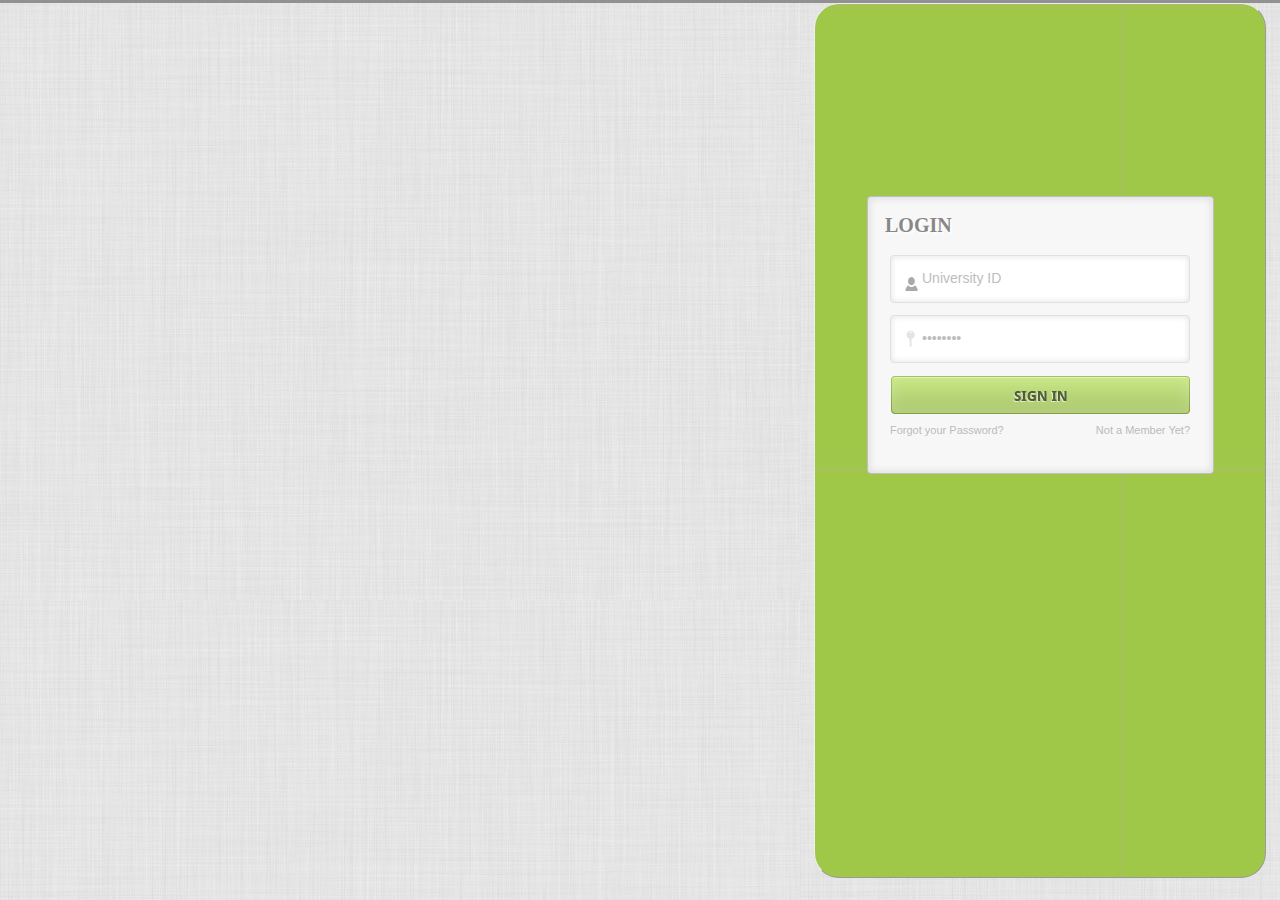
<file: xHTML/index.html>
<!DOCTYPE html PUBLIC "-//W3C//DTD XHTML 1.0 Strict//EN" "http://www.w3.org/TR/xhtml1/DTD/xhtml1-strict.dtd">
<html xmlns="http://www.w3.org/1999/xhtml">
<head>


	<!-- General meta information -->
	<title>Login Form</title>
	<meta name="keywords" content="" />
	<meta name="description" content="" />
	<meta name="robots" content="index, follow" />
	<meta charset="utf-8" />
	<!-- // General meta information -->
	
	
	<!-- Load Javascript -->
	<script type="text/javascript" src="./js/jquery.js"></script>
	<script type="text/javascript" src="./js/jquery.query-2.1.7.js"></script>
	<script type="text/javascript" src="./js/rainbows.js"></script>
	<!-- // Load Javascipt -->

	<!-- Load stylesheets -->
	<link type="text/css" rel="stylesheet" href="css/style.css" media="screen" />
	<!-- // Load stylesheets -->
	
<script>


	$(document).ready(function(){
 
	$("#submit1").hover(
	function() {
	$(this).animate({"opacity": "0"}, "slow");
	},
	function() {
	$(this).animate({"opacity": "1"}, "slow");
	});
 	});


</script>
	
</head>
<body>

	<div id="wrapper">
		<div id="wrappertop"></div>

		<div id="wrappermiddle">

			<h2>Login</h2>

			<div id="username_input">

				<div id="username_inputleft"></div>

				<div id="username_inputmiddle">
				<form>
					<input type="text" name="link" id="url" value="University ID" onclick="this.value = ''">
					<img id="url_user" src="./images/user.png" alt="">
				</form>
				</div>

				<div id="username_inputright"></div>

			</div>

			<div id="password_input">

				<div id="password_inputleft"></div>

				<div id="password_inputmiddle">
				<form>
					<input type="password" name="link" id="url" value="Password" onclick="this.value = ''">
					<img id="url_password" src="./images/passicon.png" alt="">
				</form>
				</div>

				<div id="password_inputright"></div>

			</div>

			<div id="submit">
				<form>
				<input type="image" src="./images/submit_hover.png" id="submit1" value="Sign In">
				<input type="image" src="./images/submit.png" id="submit2" value="Sign In">
				</form>
			</div>


			<div id="links_left">

			<a href="#">Forgot your Password?</a>

			</div>

			<div id="links_right"><a href="Register.html">Not a Member Yet?</a></div>

		</div>

		<div id="wrapperbottom"></div>
	</div>

</body>
</html>
</file>
<file: xHTML/css/style.css>
/* Stylesheet / CSS */

/* CSS Reset - Do not edit this line */ 
html {margin:0;padding:0;border:0;}body, div, span, object, iframe, h1, h2, h3, h4, h5, h6, p, blockquote, pre, a, abbr, acronym, address, code, del, dfn, em, img, q, dl, dt, dd, ol, ul, li, fieldset, form, label, legend, table, caption, tbody, tfoot, thead, tr, th, td, article, aside, dialog, figure, footer, header, hgroup, nav, section {margin:0;padding:0;border:0;font-weight:inherit;font-style:inherit;font-size:100%;font-family:inherit;vertical-align:baseline;}article, aside, dialog, figure, footer, header, hgroup, nav, section {display:block;}body {line-height:1.5;background:white;}table {border-collapse:separate;border-spacing:0;}caption, th, td {text-align:left;font-weight:normal;float:none !important;}table, th, td {vertical-align:middle;}blockquote:before, blockquote:after, q:before, q:after {content:'';}blockquote, q {quotes:"" "";}a img {border:none;}:focus {outline:0;}


/* General Styles
----------------------------------------------------------------------------------------------------*/
html {
	min-height: 100%;
}
body {
	height: 100%;
	position: relative;
	font-family: Arial, Helvetica, sans-serif;
	color: #888;
	font-size: 13px;
	line-height: 20px;
	min-width: 998px;
	border-top:3px solid #919191;
	background:url(../images/BG.jpg) repeat;
}
#wrapper {	
	padding: 70px 0 0 0px;
	height: 100%;
}
#wrapper {
	border: 1px; 
	border-style:outset;
	padding: 400px 50px; 
    background-image: url(../images/Border.jpg);
    width: 300px;
    border-radius: 25px;
	width: 350px;
	margin:auto;
	position: relative;
	left: 400px;
	padding-top: 5cm;
}

#wrappertop {
	background:url(../images/wrapper_top.png) no-repeat;
	height:22px;
}

#wrappermiddle {
	background:url(../images/wrapper_middle.png) repeat-y;
	height:240px;
}

#wrapperbottom {
	background:url(../images/wrapper_bottom.png) no-repeat;
	height:22px;
}

#wrapper h2 {
	margin-left:20px;
	font-size:20px;
	font-weight:bold;
	font-family:Myriad Pro;
	text-transform:uppercase;
	position:absolute;
	text-shadow: #fff 2px 2px 2px;
}

#username_input {
	margin-left:25px;
	position:absolute;
	width:300;
	height:50px;
	margin-top:40px;
}

#username_inputleft {
	float:left;
	background:url(../images/input_left.png) no-repeat;
	width:12px;
	height:50px;
}

#username_inputmiddle {
	float:left;
	background:url(../images/input_middle.png) repeat-x;
	width:276px;
	height:50px;
}

#username_inputright {
	float:left;
	background:url(../images/input_right.png) no-repeat;
	width:12px;
	height:50px;
}

#url{
	display:block;
	width:276px;
	height:45px;
	background:transparent;
	border:0;
	color:#bdbdbd;
	font-family:helvetica, sans-serif;
	font-size:14px;
	padding-left:20px;
}

#url_user {
	position:absolute;
	display:block;
	margin-top:-28px;
	float:left;
	padding-right:10px;
}

#password_input {
	margin-left:25px;
	position:absolute;
	width:300;
	height:50px;
	margin-top:100px;
}

#password_inputleft {
	float:left;
	background:url(../images/input_left.png) no-repeat;
	width:12px;
	height:50px;
}

#password_inputmiddle {
	float:left;
	background:url(../images/input_middle.png) repeat-x;
	width:276px;
	height:50px;
}

#password_inputright {
	float:left;
	background:url(../images/input_right.png) no-repeat;
	width:12px;
	height:50px;
}

#url_password {
	display:block;
	position:absolute;
	margin-top:-32px;
	float:left;
	margin-left:4px;
}

#submit{
	float:left;
	position:relative;
	padding:0;
	margin-top:160px;
	margin-left:25px;
	width:300px;
	height:40px;
	border:0;
}

#submit1 {
	position:absolute;
	z-index: 10;
	border:0;
}

#submit2 {
	position:absolute;
	margin-top:0px;
	border:0;
}

#links_left{
	float:left;
	position:relative;
	padding-top:5px;
	margin-left:25px;
}

#links_left a{
	color:#bbb;
	font-size:11px;
	text-decoration:none;
	transition: color 0.5s linear;
	-moz-transition: color 0.5s linear;
	-webkit-transition: color 0.5s linear;
	-o-transition: color 0.5s linear;
}

#links_left a:hover{
	color:#292929;
}

#links_right{
	float:right;
	position:relative;
	padding-top:5px;
	margin-right:25px;
}

#links_right a{
	color:#bbb;
	font-size:11px;
	text-decoration:none;
	transition: color 0.5s linear;
	-moz-transition: color 0.5s linear;
	-webkit-transition: color 0.5s linear;
	-o-transition: color 0.5s linear;
}

#links_right a:hover{
	color:#292929;
}

#powered{
	float:right;
	position:relative;
	padding-top:3px;
	margin-right:5px;
	font-size:11px;
}

#powered a{
	color:#aaa;
	font-size:11px;
	text-decoration:none;
	transition: color 0.5s linear;
	-moz-transition: color 0.5s linear;
	-webkit-transition: color 0.5s linear;
	-o-transition: color 0.5s linear;
}

#powered a:hover{
	color:#292929;
}
</file>
